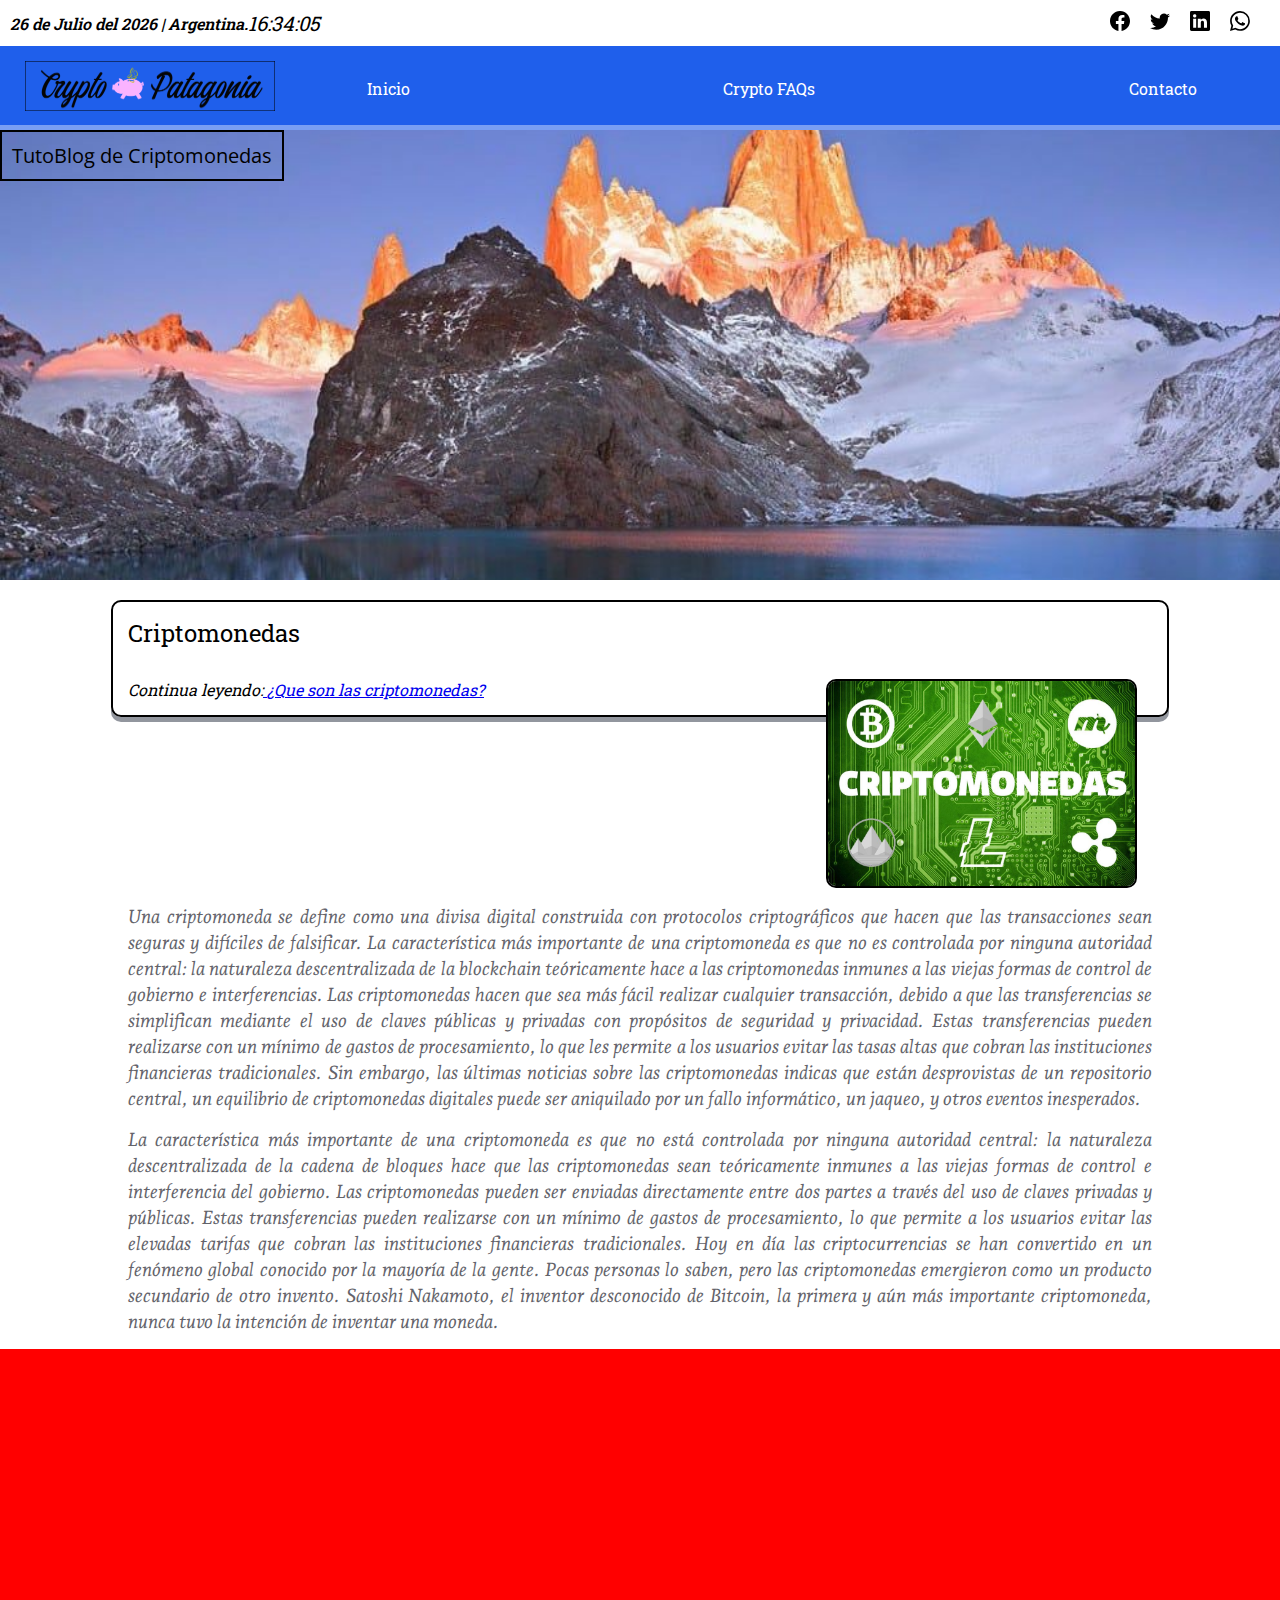
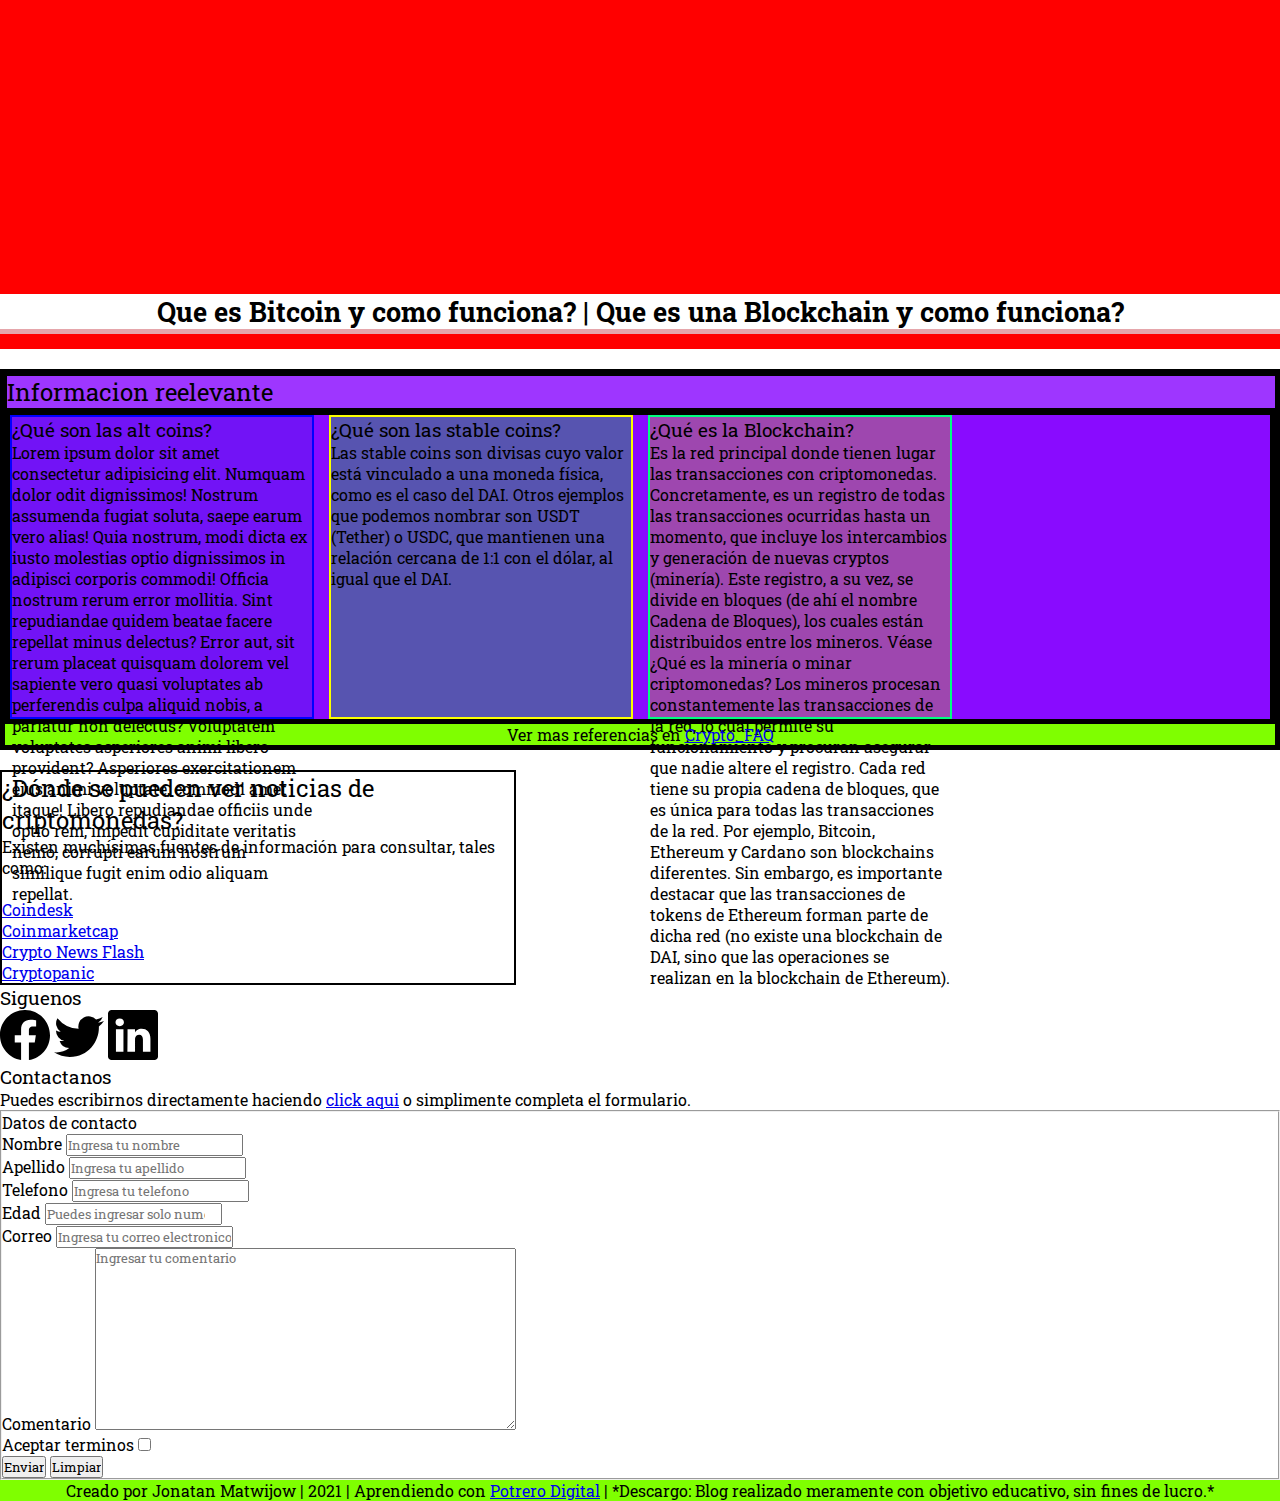
<file: index.html>
<!DOCTYPE html>
<html lang="es">
<head>
    <meta charset="UTF-8"/>
    <meta http-equiv="X-UA-Compatible" content="IE=edge"/>
    <meta name="viewport" content="width=device-width, initial-scale=1.0"/>
    <meta name="descripcion" content="TutoBlog"/>
    <meta name="author" content="Jonatan Matwijow"/>
    <title>Crypto Patagonia | TutoBlog</title>
    <link rel="preconnect" href="https://fonts.googleapis.com">
    <link rel="preconnect" href="https://fonts.gstatic.com" crossorigin>
    <link href="https://fonts.googleapis.com/css2?family=Noto+Sans+Mono:wght@200;400&family=Open+Sans+Condensed:ital,wght@1,300&family=Roboto+Slab:wght@100;400;700&display=swap" rel="stylesheet">

    <link rel="stylesheet" href="CSS/style.css"/>
</head>

<body> <!-- asimple vista deberia ir el logotipo arriba mano izquierda-->
    <section class="first_bar"><!-- Este codigo muestra fechar y hora-->
        <div class="date_time"> <!-- Este codigo lo copie de google y muestra la fecha actualizada-->
            <script  src="date.js" type="text/javascript"> </script>
            <div id="reloj" style="font-size:20px;"></div>    
        </div>
        <div class="redes"><!-- arriba mano derecha deberian ir-->
            <a href="https://www.facebook.com/MatwijowJonatan" target="_blank"> <img class="icons" src="Imagenes/Logos_SocialMedia/facebook.svg" alt="Facebook"></a>
            <a  href="https://twitter.com/JonatanMatwijow" target="_blank"> <img class="icons" src="Imagenes/Logos_SocialMedia/twitter.svg" alt="Twitter"></a>
            <a  href="https://www.linkedin.com/in/jonatanmatwijow/" target="_blank"> <img class="icons" src="Imagenes/Logos_SocialMedia/linkedin.svg"  alt="LinkedIn"></a>
            <a  href="https://api.whatsapp.com/send?phone=5492975441872" target="_blank"> <img class="icons"  src="Imagenes/Logos_SocialMedia/whatsapp.svg" alt="Whatsapp"></a>
        </div>
    </section>

    <header class="cabecera">
        <div class="contenedor">
            <div>
                <img class="nav_logo" src="Imagenes/LogosNuevos/logo_CryptoPatagonia1.png" alt="Imagen de la empresa"/>
            </div>
            <nav class="nav">
                <ul class="nav_list">
                    <li><a class="nav_enlace" href="index.html">Inicio</a></li>
                    <li><a class="nav_enlace" href="faq.html">Crypto FAQs</a></li>
                    <li><a class="nav_enlace" href="contacto.html">Contacto</a></li>
                </ul>
            </nav>
        </div>
    </header>
        
    <main> <!-- Aqui deberian de ir cada uno con un rectangulo o en forma de tabla, lo que quede mas lindo-->
        <section class="hero">
            <h1 class="titulo_principal">TutoBlog de Criptomonedas</h1>
        </section>
        <section>
            <article class="box1">
                <h1>Criptomonedas</h1>
                    <div>
                        <img src="Imagenes/Img_Banners/criptomonedas-globales.jpg"  alt="publicidad">
                        <p>Una criptomoneda se define como una divisa digital construida con protocolos criptográficos que hacen que las transacciones sean seguras y difíciles de falsificar. La característica más importante de una criptomoneda es que no es controlada por ninguna autoridad central: la naturaleza descentralizada de la blockchain
                            teóricamente hace a las criptomonedas inmunes a las viejas formas de control de gobierno e interferencias. Las criptomonedas hacen que sea más fácil realizar cualquier transacción, debido a que las transferencias se simplifican mediante el uso de claves públicas y privadas con propósitos de seguridad y privacidad. 
                            Estas transferencias pueden realizarse con un mínimo de gastos de procesamiento, lo que les permite a los usuarios evitar las tasas altas que cobran las instituciones financieras tradicionales. Sin embargo, las últimas noticias sobre las criptomonedas indicas que están desprovistas de un repositorio central, un equilibrio
                            de criptomonedas digitales puede ser aniquilado por un fallo informático, un jaqueo, y otros eventos inesperados.</P>
                        
                        <p>La característica más importante de una criptomoneda es que no está controlada por ninguna autoridad central: la naturaleza descentralizada de la cadena de bloques hace que las criptomonedas sean teóricamente inmunes a las viejas formas de control e interferencia del gobierno.
                            Las criptomonedas pueden ser enviadas directamente entre dos partes a través del uso de claves privadas y públicas.  Estas transferencias pueden realizarse con un mínimo de gastos de procesamiento, lo que permite a los usuarios evitar las elevadas tarifas que cobran las instituciones financieras tradicionales.
                            Hoy en día las criptocurrencias se han convertido en un fenómeno global conocido por la mayoría de la gente.
                            Pocas personas lo saben, pero las criptomonedas emergieron como un producto secundario de otro invento. Satoshi Nakamoto, el inventor desconocido de Bitcoin, la primera y aún más importante criptomoneda, nunca tuvo la intención de inventar una moneda.</p>
                    </div>                         
                <span>Continua leyendo:<a href="https://es.cointelegraph.com/bitcoin-for-beginners/what-is-cryptocurrency" target="_blank"> <strong>¿Que son las criptomonedas?</strong></a></span>    
            </article>
        </section>

        <!-- <div class="pre_promo">
            <h1>Que es Bitcoin y como funciona? - Que es una Blockchain y como funciona?</h1>
            <p>
               No te lo pierdas!! 
            </p>
        </div> -->

        <section class="promo">
            <h2 class="promo_titulo">Que es Bitcoin y como funciona? | Que es una Blockchain y como funciona?</h2> <br>
            <div class="promo_contenedor">
                <iframe class="promo_video" width="600" height="300" src="https://www.youtube.com/embed/S2HxMK7iO4c" title="YouTube video player" frameborder="0" allow="accelerometer; autoplay; clipboard-write; encrypted-media; gyroscope; picture-in-picture" allowfullscreen></iframe>
                <iframe class="promo_video" width="600" height="300" src="https://www.youtube.com/embed/8rUGRdOi3XM" title="YouTube video player" frameborder="0" allow="accelerometer; autoplay; clipboard-write; encrypted-media; gyroscope; picture-in-picture" allowfullscreen></iframe>
            </div>
        </section>
        
        <section class="info_container">
            <div class="info_container_titulo">
                <h2>Informacion reelevante</h2>
            </div>
            <div class="info_container_box">
                <div class="info_box1">
                    <h3>¿Qué son las alt coins?</h3>
                    <p>Lorem ipsum dolor sit amet consectetur adipisicing elit. Numquam dolor odit dignissimos! Nostrum assumenda fugiat soluta, saepe earum vero alias! Quia nostrum, modi dicta ex iusto molestias optio dignissimos in adipisci corporis commodi! Officia nostrum rerum error mollitia. Sint repudiandae quidem beatae facere repellat minus delectus? Error aut, sit rerum placeat quisquam dolorem vel sapiente vero quasi voluptates ab perferendis culpa aliquid nobis, a pariatur non delectus? Voluptatem voluptates asperiores animi libero provident? Asperiores exercitationem eius animi voluptate, commodi amet itaque! Libero repudiandae officiis unde optio rem, impedit cupiditate veritatis nemo, corrupti earum nostrum similique fugit enim odio aliquam repellat.</p>
                </div>
                <div class="info_box2">
                    <h3>¿Qué son las stable coins?</h3>
                    <p>Las stable coins son divisas cuyo valor está vinculado a una moneda física, como es el caso del DAI. Otros ejemplos que podemos
                    nombrar son USDT (Tether) o USDC, que mantienen una relación cercana de 1:1 con el dólar, al igual que el DAI.</p>
                 </div>
                <div class="info_box3">
                    <h3>¿Qué es la Blockchain?</h3>
                    <p>Es la red principal donde tienen lugar las transacciones con criptomonedas. Concretamente, es un registro de todas las transacciones ocurridas hasta un momento, que incluye los intercambios y generación de nuevas cryptos (minería). Este registro, a su vez, se divide en bloques (de ahí el nombre Cadena de Bloques), los cuales están distribuidos entre los mineros. Véase ¿Qué es la minería o minar criptomonedas? Los mineros procesan constantemente las transacciones de la red, lo cual permite su funcionamiento y procuran asegurar que nadie altere el registro.
                    Cada red tiene su propia cadena de bloques, que es única para todas las transacciones de la red. Por ejemplo, Bitcoin, Ethereum y Cardano son blockchains diferentes. Sin embargo, es importante destacar que las transacciones de tokens de Ethereum forman parte de dicha red (no existe una blockchain de DAI, sino que las operaciones se realizan en la blockchain de Ethereum).</p>
                </div>
            </div>
            <span class="pie"><strong>Ver mas referencias en <a href="faq.html">Crypto_FAQ</a></strong></span>
        </section>
    
        <aside class="ladoDerecho">
            <div>
                <h2>¿Dónde se pueden ver noticias de criptomonedas?</h2>
                <p>Existen muchísimas fuentes de información para consultar, tales como:</p><br>
                <ul>
                    <li><a href="https://www.coindesk.com/" target="_blank">Coindesk</a></li>
                    <li><a href="https://coinmarketcap.com/headlines/" target="_blank">Coinmarketcap</a></li>
                    <li><a href="https://www.crypto-news-flash.com/" target="_blank">Crypto News Flash</a></li>
                    <li><a href="https://cryptopanic.com/" target="_blank">Cryptopanic</a></li>
                </ul>
            </div>
        </aside>
    </main>
        <div class="div-pie">    
            <section class="redes_pie"><!--Redes Sociales-->
                <h3>Siguenos</h3>
                <ul class="linkRedes-pie">
                    <a href="https://www.facebook.com/MatwijowJonatan" target="_blank"> <img src="Imagenes/Logos_SocialMedia/facebook.svg" width="50" height="50" alt="Facebook"></a>
                    <a href="https://twitter.com/JonatanMatwijow" target="_blank"> <img src="Imagenes/Logos_SocialMedia/twitter.svg" width="50" height="50" alt="Twitter"></a>
                    <a href="https://www.linkedin.com/in/jonatanmatwijow/" target="_blank"> <img src="Imagenes/Logos_SocialMedia/linkedin.svg" width="50" height="50" alt="LinkedIn"></a>
                </ul>
            </section>
            <section>
                <div class="form">
                    <h3>Contactanos</h3>
                    <span>Puedes escribirnos directamente haciendo <a href="https://api.whatsapp.com/send?phone=5492975441872" target="_blank"><strong>click aqui</strong></a>
                    o simplimente completa el formulario. 
                    </span>
                    <form action="" method="post" enctype="">
                        <fieldset>
                        <section>
                            <legend>Datos de contacto</legend>
                            <div>
                                <label for="nombre">Nombre</label>
                                <input type="text" name="nombre" id="nombre" placeholder="Ingresa tu nombre">
                            </div>
                            <div>
                                <label for="apellido">Apellido</label>
                                <input type="text" name="apellido" id="apellido" placeholder="Ingresa tu apellido">
                            </div>
                            <div>
                                <label for="telefono">Telefono</label>
                                <input type="tel" name="telefono" id="telefono" placeholder="Ingresa tu telefono">
                            </div>
                            <div>
                                <label for="edad">Edad</label>
                                <input type="number" name="numero" id="edad" placeholder="Puedes ingresar solo numeros">
                            </div>
                        </section>
                
                        <div>
                            <label for="correo">Correo</label>
                            <input type="email" name="correo" id="correo" placeholder="Ingresa tu correo electronico">
                        </div>
                
                        <div>
                            <label for="comentario">Comentario</label>
                            <textarea name="comentario" id="comentario" placeholder="Ingresar tu comentario" cols="50" rows="10"></textarea>
                        </div>
                        <div>
                            <label for="acetap">Aceptar terminos</label>
                            <input type="checkbox" name="acepta" value="1" id="aceptar">
                        </div>
                        <input type="submit" value="Enviar">
                        <input type="reset" value="Limpiar">
                    </fieldset>
                    </form>
                </div>
            </section>
            <footer>
                <div class="pie">
                    <p>
                        <span>Creado por Jonatan Matwijow | 2021 | Aprendiendo con
                            <a href="https://www.potrerodigital.org/" target="_blank">Potrero Digital</a></span>
                        <span> | *Descargo: Blog realizado meramente con objetivo educativo, sin fines de lucro.*</span>
                    </p>
                </div>
            </footer>
        </div>
</body>
</html>
</file>
<file: CSS/style.css>
@import url('https://fonts.googleapis.com/css2?family=Poppins:ital,wght@0,300;0,500;1,100&display=swap');
@import url('https://fonts.googleapis.com/css2?family=Andada+Pro:ital,wght@1,400;1,600&display=swap');



*{
    padding: 0px;
    margin: 0px;
    font-family: Roboto Slab;
    font-weight: 400;
}
ul{
    list-style:none;
}

/* .h1{font-family: Open Sans Condensed;
   font: weight 100px;} */
    
.first_bar{
/* background-color: red;
    width: 100%;
    height: 40px;*/
    padding: 10px;
    display: flex;
    justify-content: space-between;
    align-items: center;
}
.date_time{ /*Aca deberia de poder separar el reloj de la fecha que 
            se indica,y achicar el reloj (pero no lo recuerdo*/
    display: flex;
    justify-content: flex-start;
    align-items: center;
    font-style: italic;
    font-size: 12pt;
    font-weight: 600;
    color:black;
}

.redes{
    display: flex;
    justify-content: flex-end;     
}
.icons{
    width: 20px;
    height: 20px;
    padding-right: 20px;
}

.cabecera {
    background-color: rgb(31, 95, 235);
    width: 100%;
    padding-top: 15px;
    padding-bottom: 10px;
    margin-bottom: 5px;
    box-shadow: 0 5px rgba(31, 95, 235, 0.6);
}
.contenedor{
   max-width: 90%;
   margin-left: 25px;
   display: flex;
   justify-content: space-between;
   align-items: center;
}
.nav_logo{
    width: 250px;
    height: 50px ;
}

.nav{
    min-width: 80%;
}

.nav_list{
    display: flex;
    justify-content: flex-end;
    align-items:flex-end;
    justify-content: space-between;
    margin-left: 10%;
}

.nav_enlace {
    color: white;
    font-family: Roboto Slab;
    font-size: 16px;
    font-weight: 400;
    text-decoration: none;
}

.hero{
    background-image: url('../Imagenes/Img_Banners/Patagonia-Argentina-10.jpg');
    height: 450px;
    width: 100%;
    background-size: cover;
    background-attachment: fixed;

    display: flex;
    justify-content: flex-start;
    align-items: flex-start;

}

.titulo_principal{
    font-family:  Open Sans Condensed;
    color:black;
    border: 2px solid black;
    font-size: 15pt;
    padding: 10px;
}

.box1{
    max-width: 80%;
    margin: auto;
    margin-top: 20px;
    margin-bottom: 20px;
    border: 2pt solid black;
    box-shadow: 0 5px rgba(108, 113, 124, 0.74);
    border-radius: 10px;
    padding: 15px;
    /* display: flex;
    justify-content: center;
    align-items: center; */
}
.box1 h1{
    font-family: Roboto Slab;
    font-weight: 400;
    font-size: 18pt;
    padding-bottom: 30px;
}
.box1 p{        
    font-family:andada pro;
    font-weight: 400;
    font-style: italic;   
    font-size: 14pt;
    line-height: 26px;
    color: #63636a;
    
    text-align: justify;
    float:inline-end;
    padding-bottom: 15px;
    /* margin: auto; */
       
}
.box1 img{
    width: 30%;
    border: 2px solid black;
    border-radius: 10px;
    float: right;
    margin-left: 25px;
    margin-right: 15px;
    margin-bottom: 15px;
    /* display: flex;
    justify-content: right;
    align-content: center; */
}
.box1 span{
    font-style: oblique;
    font-size: 12pt;
}



.pre_promo{
    font-family: Roboto Slab;
    font-weight: 400;
    font-size: 12pt;
    border-top: 2pt solid black;

    /* padding-bottom: 10px;
    padding-top: 30px; */
}

/* .pre_promo p{
    font-size: 16px;
    text-align: justify;
    padding-bottom: 15px;
    /* margin: auto; */



.promo{
    display: flex;
    flex-direction: row;
    /* justify-content: center;
    align-content: center; */
    position: relative;
    background-color: red;
    height: 600px;
    min-width: 1024px;
}
    
.promo_titulo{
    font-size: 20pt;
    font-family: Roboto Slab;
    font-weight: 700;
    position: absolute;
    text-align: center;
    z-index: 10;
    background-color: white;
    bottom: 0;
    margin-bottom: 20px;
    width: 100%;
    /* padding-top: 30px;
    padding-bottom: 15px; */
    box-shadow: 0 5px rgba(220, 224, 231, 0.74);
} 

.promo_contenedor{
    width: 100%;
    height: 600px;
    display: flex;
    /*flex-direction: row;*/
    /* justify-content: center;
    align-content: center; */
    /*sposition: absolute;*/

}

.promo_video{
    width: 100%;
    height: 100%;
    display: flex;
    justify-content: space-around;
    align-content: center;
    position: relative;
    top: 0;
    left:0;
    object-fit: cover;
}

.ladoDerecho{
    border: 2px solid black;
    max-width: 40%;
    display: block;
    justify-content: flex-start;
    align-content: center;

}

.info_container{
    border: 5px solid black;
    background-color: rgba(132, 0, 255, 0.788);
    /*display: flex;
     justify-content: center;
    align-items: center; */
    

    margin-top: 20px;
    margin-bottom: 20px;
}

.info_container_titulo{
    width: 100%;
    border: 2px solid black;
    font-size: 12pt;
    font-family: Roboto Slab;
    font-weight: 400;
    display: flex;
    justify-content: flex-start;
    align-items: flex-start;
}

.info_container_box{
    border: 5px solid black;
    background-color: rgba(132, 0, 255, 0.788);
    display: flex;
    /* justify-content: center;
    align-items: center; */
    gap: 15px;
}

.info_box1{
    width: 300px;
    height: 300px;
    border: 2px solid blue;    
    background-color: rgba(7, 59, 202, 0.171);   
    
}
.info_box2{
    width: 300px;
    height: 300px;
    border: 2px solid rgb(251, 255, 0);    
    background-color: rgba(7, 202, 49, 0.384);   
}
.info_box3{
    width: 300px;
    height: 300px;
    border: 2px solid rgb(0, 255, 128);    
    background-color: rgba(202, 199, 7, 0.322);   
}
.pie{
    display: flex;
    justify-content: center;
    align-items: center;
    background-color:chartreuse;
}
</file>
